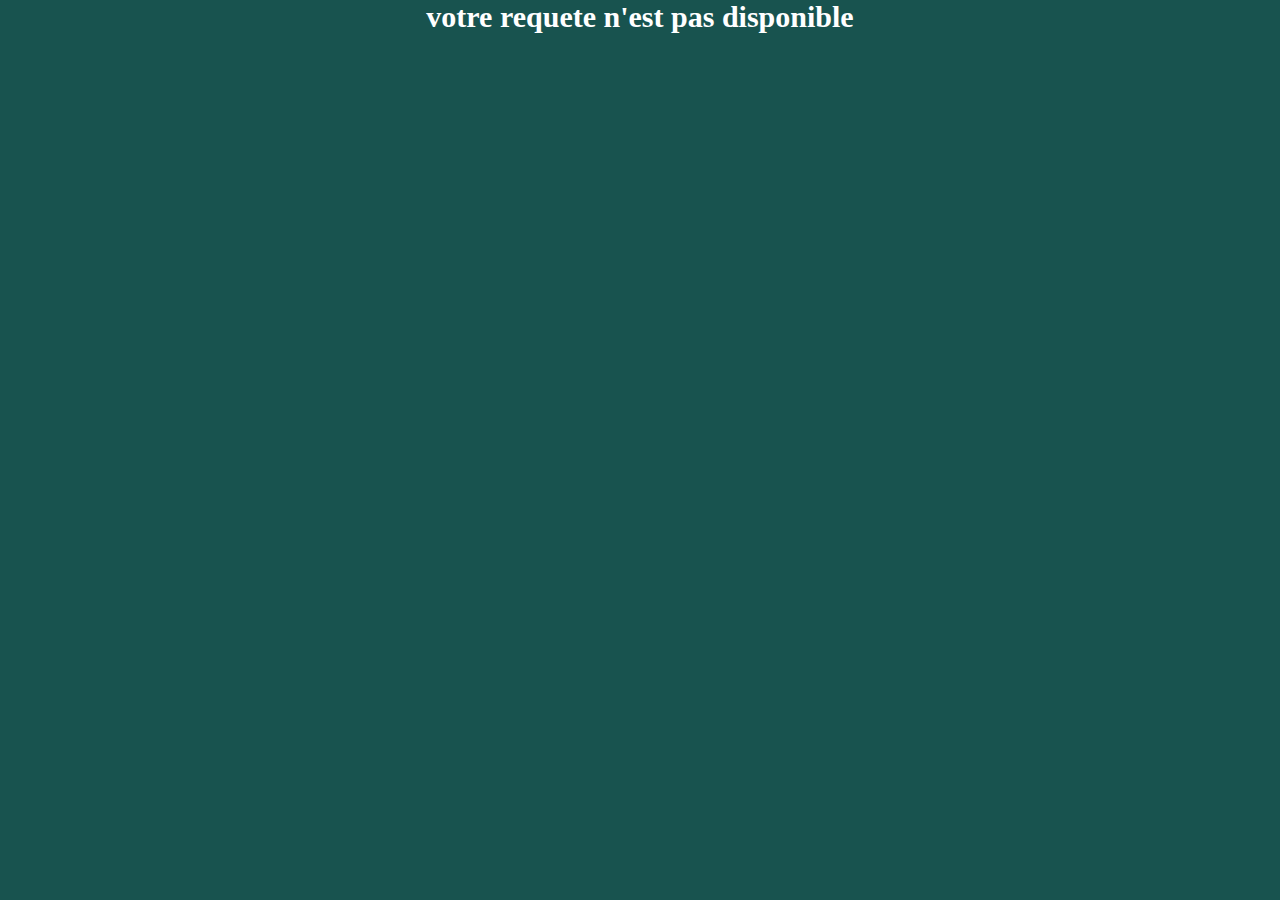
<file: acce.html>
<!DOCTYPE html>
<html lang="en">
<head>
    <meta charset="UTF-8">
    <meta name="viewport" content="width=device-width, initial-scale=1.0">
    <title></title>
    <link rel="stylesheet" href="filtre.css">
</head>
<body>

  
  <h4>  votre requete n'est pas disponible</h4>

  <br><br><br>
  <div class="loader">
    <div class="bar1"></div>
    <div class="bar2"></div>
    <div class="bar3"></div>
    <div class="bar4"></div>
    <div class="bar5"></div>
    <div class="bar6"></div>
    <div class="bar7"></div>
    <div class="bar8"></div>
    <div class="bar9"></div>
    <div class="bar10"></div>
    <div class="bar11"></div>
    <div class="bar12"></div>
</div>
</body>
</html>
</file>
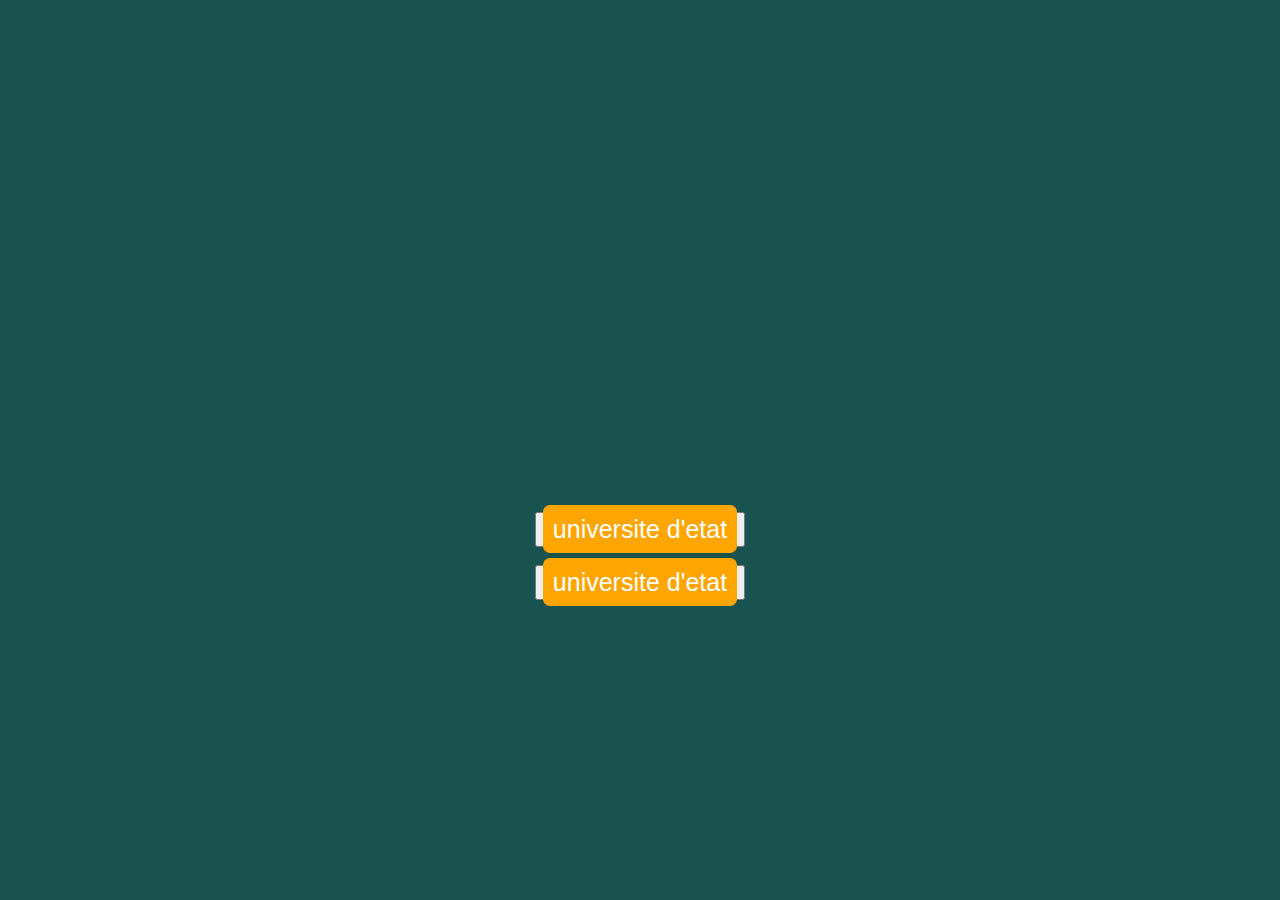
<file: filtre.html>
<!DOCTYPE html>
<html lang="en">
<head>
    <meta charset="UTF-8">
    <meta name="viewport" content="width=device-width, initial-scale=1.0">
    <title>filtre</title>
    <link rel="stylesheet" href="filtre.css">
</head>
<body>

    <div class="filtre">
        <button class="btn"><a href="region.html">universite d'etat</a></button><br><br>
        <button class="btn"><a href="region.html">universite d'etat</a></button>

    </div>
    
</body>
</html>
</file>
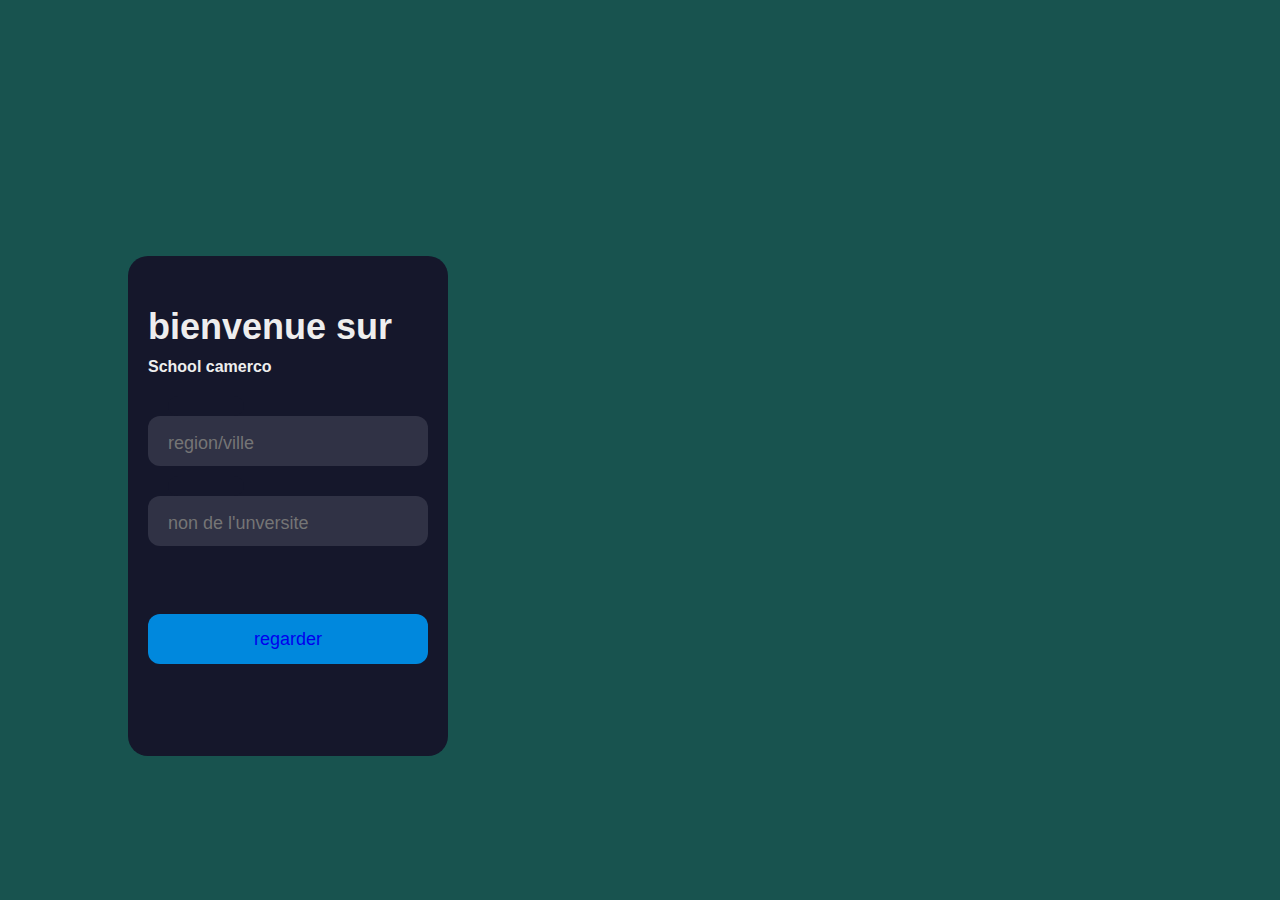
<file: region.html>
<!DOCTYPE html>
<html lang="en">
<head>
    <meta charset="UTF-8">
    <meta name="viewport" content="width=device-width, initial-scale=1.0">
    <title>doc</title>
    <link rel="stylesheet" href="filtre.css">
</head>
<body>
    <div class="form">
        <div class="title">bienvenue sur</div>
        <div class="subtitle">School camerco</div>
  
        <div class="input-container ic1">
          <input placeholder="region/ville" type="text" class="input" id="firstname">
          <div class="cut"></div>
          <label class="iLabel" for="firstname"></label>
        </div>
  
        <div class="input-container ic2">
          <input placeholder="non de l'unversite" type="text" class="input" id="lastname">
          <div class="cut"></div>
          <label class="iLabel" for="lastname"></label>
        </div>
        <div class="input-container ic2">
          
        <button class="submit" type="text" id="rega"><a href="acce.html">regarder</a></button>
      </div>

      <script src="appli.js"></script>
</body>
</html>
</file>
<file: filtre.css>
.filtre{
    text-align: center;
    margin-top: 40%;

}
*{
    padding: none;
    text-align: none;
    text-decoration: none;
    margin: 0;
    box-sizing: border-box;
    list-style: none;
}

body{
    color: white;
    background: #18534f;
}

.btn a{
    padding: 10px;
    border-radius: 7px;
    background:orange;
    color: white;
    font-size: 25px;
    border: none;
    outline: none;
}
h4{
    text-align: center;
    font-size: 30px;

}

.loader {
  position: relative;
  width: 54px;
  height: 54px;
  border-radius: 10px;
}

.loader div {
  width: 8%;
  height: 24%;
  background: rgb(128, 128, 128);
  position: absolute;
  left: 50%;
  top: 30%;
  opacity: 0;
  border-radius: 50px;
  box-shadow: 0 0 3px rgba(0,0,0,0.2);
  animation: fade458 1s linear infinite;
}

@keyframes fade458 {
  from {
    opacity: 1;
  }

  to {
    opacity: 0.25;
  }
}

.loader .bar1 {
  transform: rotate(0deg) translate(0, -130%);
  animation-delay: 0s;
}

.loader .bar2 {
  transform: rotate(30deg) translate(0, -130%);
  animation-delay: -1.1s;
}

.loader .bar3 {
  transform: rotate(60deg) translate(0, -130%);
  animation-delay: -1s;
}

.loader .bar4 {
  transform: rotate(90deg) translate(0, -130%);
  animation-delay: -0.9s;
}

.loader .bar5 {
  transform: rotate(120deg) translate(0, -130%);
  animation-delay: -0.8s;
}

.loader .bar6 {
  transform: rotate(150deg) translate(0, -130%);
  animation-delay: -0.7s;
}

.loader .bar7 {
  transform: rotate(180deg) translate(0, -130%);
  animation-delay: -0.6s;
}

.loader .bar8 {
  transform: rotate(210deg) translate(0, -130%);
  animation-delay: -0.5s;
}

.loader .bar9 {
  transform: rotate(240deg) translate(0, -130%);
  animation-delay: -0.4s;
}

.loader .bar10 {
  transform: rotate(270deg) translate(0, -130%);
  animation-delay: -0.3s;
}

.loader .bar11 {
  transform: rotate(300deg) translate(0, -130%);
  animation-delay: -0.2s;
}

.loader .bar12 {
  transform: rotate(330deg) translate(0, -130%);
  animation-delay: -0.1s;
}


.form {
    background-color: #15172b;
    border-radius: 20px;
    box-sizing: border-box;
    height: 500px;
    padding: 20px;
    width: 320px;
    justify-content: center;
    margin-top: 20%;
    margin-left: 10%;
  }
  
  .title {
    color: #eee;
    font-family: sans-serif;
    font-size: 36px;
    font-weight: 600;
    margin-top: 30px;
  }
  
  .subtitle {
    color: #eee;
    font-family: sans-serif;
    font-size: 16px;
    font-weight: 600;
    margin-top: 10px;
  }
  
  .input-container {
    height: 50px;
    position: relative;
    width: 100%;
  }
  
  .ic1 {
    margin-top: 40px;
  }
  
  .ic2 {
    margin-top: 30px;
  }
  
  .input {
    background-color: #303245;
    border-radius: 12px;
    border: 0;
    box-sizing: border-box;
    color: #eee;
    font-size: 18px;
    height: 100%;
    outline: 0;
    padding: 4px 20px 0;
    width: 100%;
  }
  
  .cut {
    background-color: #15172b;
    border-radius: 10px;
    height: 20px;
    left: 20px;
    position: absolute;
    top: -20px;
    transform: translateY(0);
    transition: transform 200ms;
    width: 76px;
  }
  
  .cut-short {
    width: 50px;
  }
  
  .iLabel {
    color: #65657b;
    font-family: sans-serif;
    left: 20px;
    line-height: 14px;
    pointer-events: none;
    position: absolute;
    transform-origin: 0 50%;
    transition: transform 200ms, color 200ms;
    top: 20px;
  }
  
  .input:focus ~ .cut {
    transform: translateY(8px);
  }
  
  .input:focus ~ .iLabel {
    transform: translateY(-30px) translateX(10px) scale(0.75);
  }
  
  .input:not(:focus) ~ .iLabel {
    color: #808097;
  }
  
  .input:focus ~ .iLabel {
    color: #dc2f55;
  }
  
  .submit {
    background-color: #08d;
    border-radius: 12px;
    border: 0;
    box-sizing: border-box;
    color: #eee;
    cursor: pointer;
    font-size: 18px;
    height: 50px;
    margin-top: 38px;
    text-align: center;
    width: 100%;
  }
  
  .submit:active {
    background-color: #06b;
  }
</file>
